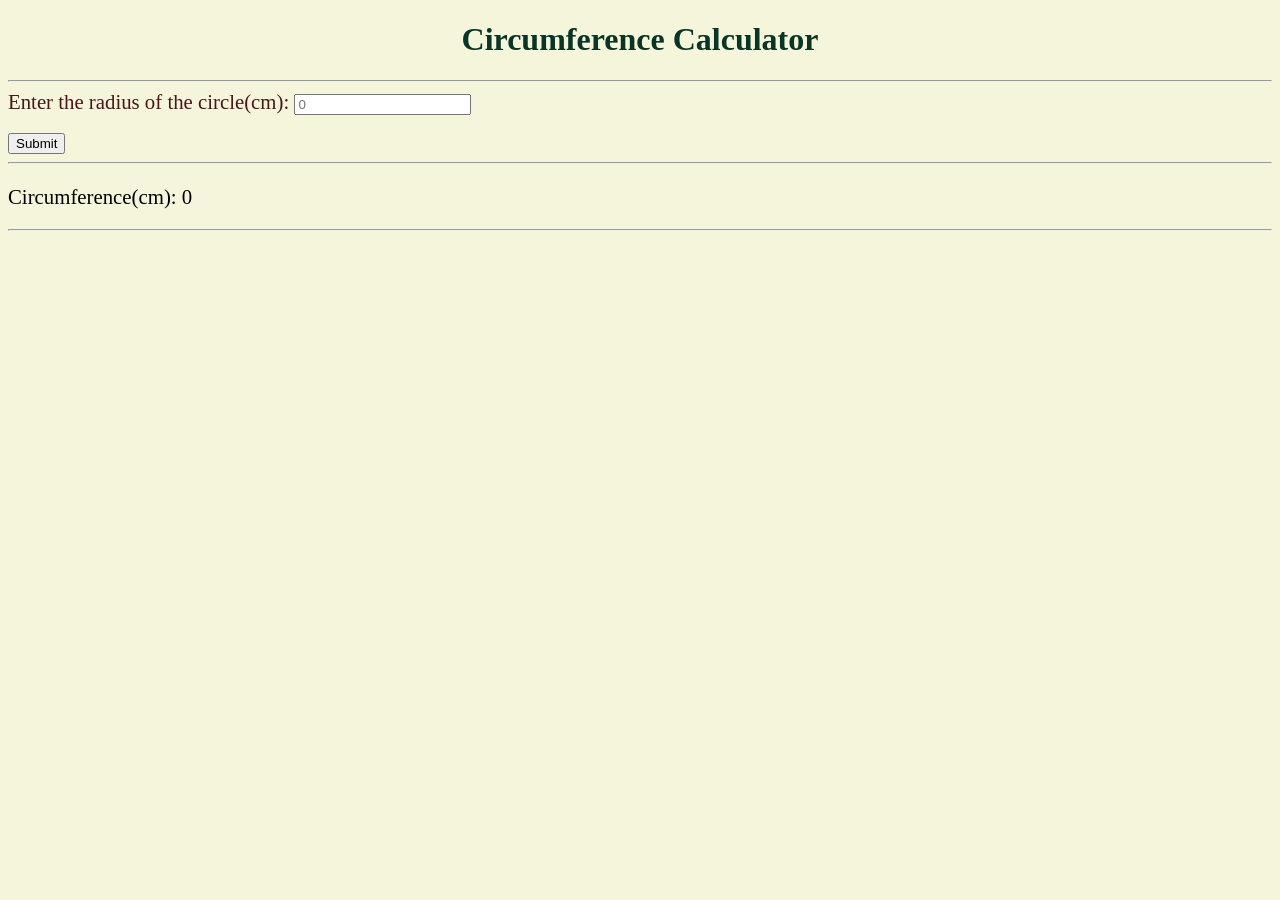
<file: Front-end Projects/01_Circumference_calculator/index.html>
<!DOCTYPE html>
<html lang="en">
<head>
    <meta charset="UTF-8">
    <meta name="viewport" content="width=device-width, initial-scale=1.0">
    <title>Cicumference Calculator</title>
    <link rel = "stylesheet" href = "style.css">
</head>
<body>

    <h1 align = center>Circumference Calculator</h1><hr>

    <label id = "label_r">Enter the radius of the circle(cm): </label>
    <input type = "text" id = "input_r" placeholder= "0"><br><br>
    <button id = "submit_r">Submit</button>
    <hr>

    <p id = "answer">Circumference(cm): 0</p>
    <hr>

    <script src = "index.js"></script>
</body>
</html>
</file>
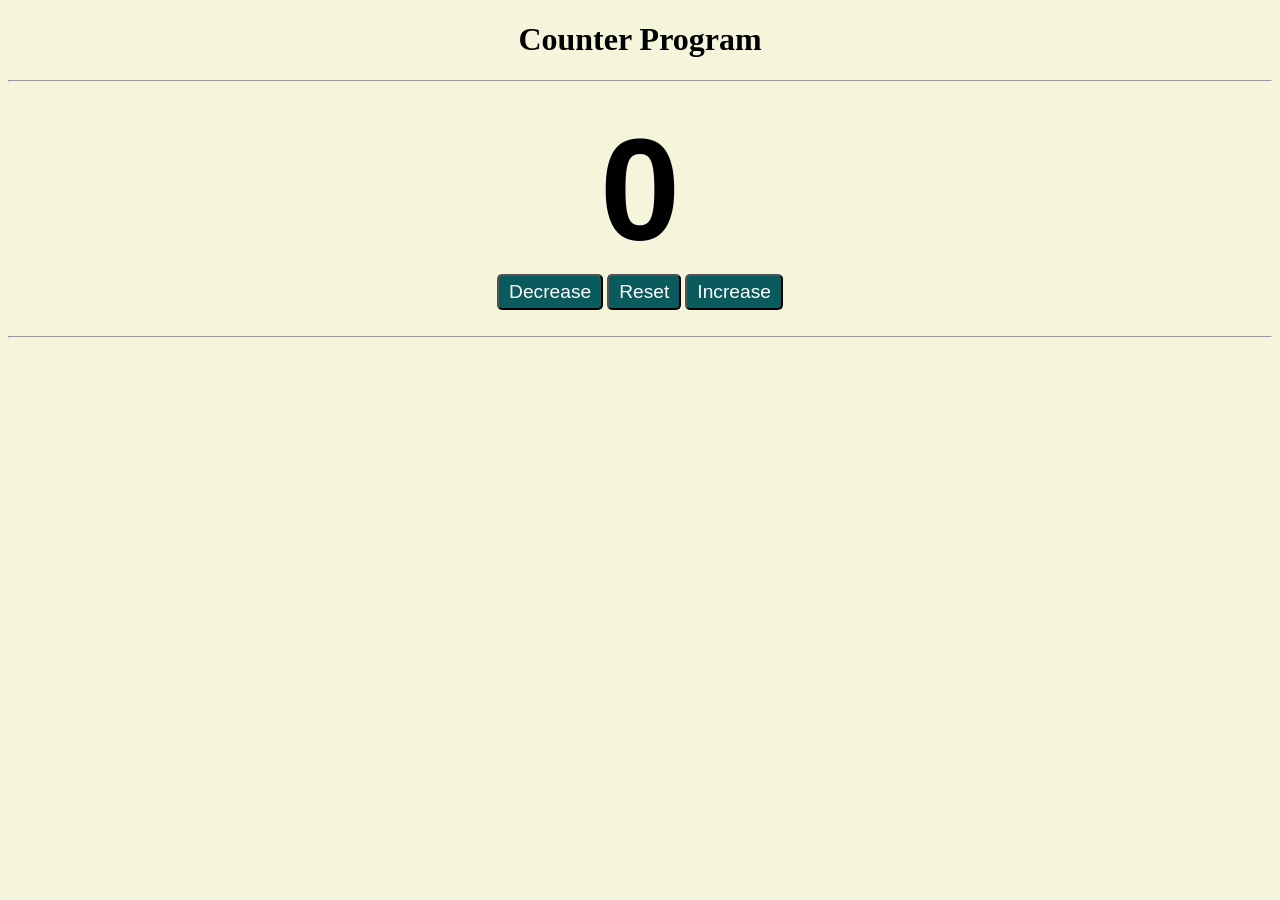
<file: Front-end Projects/02_Counter_program/index.html>
<!DOCTYPE html>
<html lang="en">
<head>
    <meta charset="UTF-8">
    <meta name="viewport" content="width=device-width, initial-scale=1.0">
    <title>Counter program</title>
    <link rel = "stylesheet" href = "style.css">
</head>
<body>

    <h1>Counter Program</h1><hr><br>

    <!-- <h1 id = "counter">0</h1> -->
    <!-- Best practice to display numbers in programs like this is use span or div -->

    <span id = "counter">0</span>

    <div id = "Button_container">
    <button id = "decrease" class = "buttons">Decrease</button>
    <button id = "reset" class = "buttons">Reset</button>
    <button id = "increase" class = "buttons">Increase</button>
    </div>

    <br>
    <hr>

    <script src = "index.js"></script>
</body>
</html>
</file>
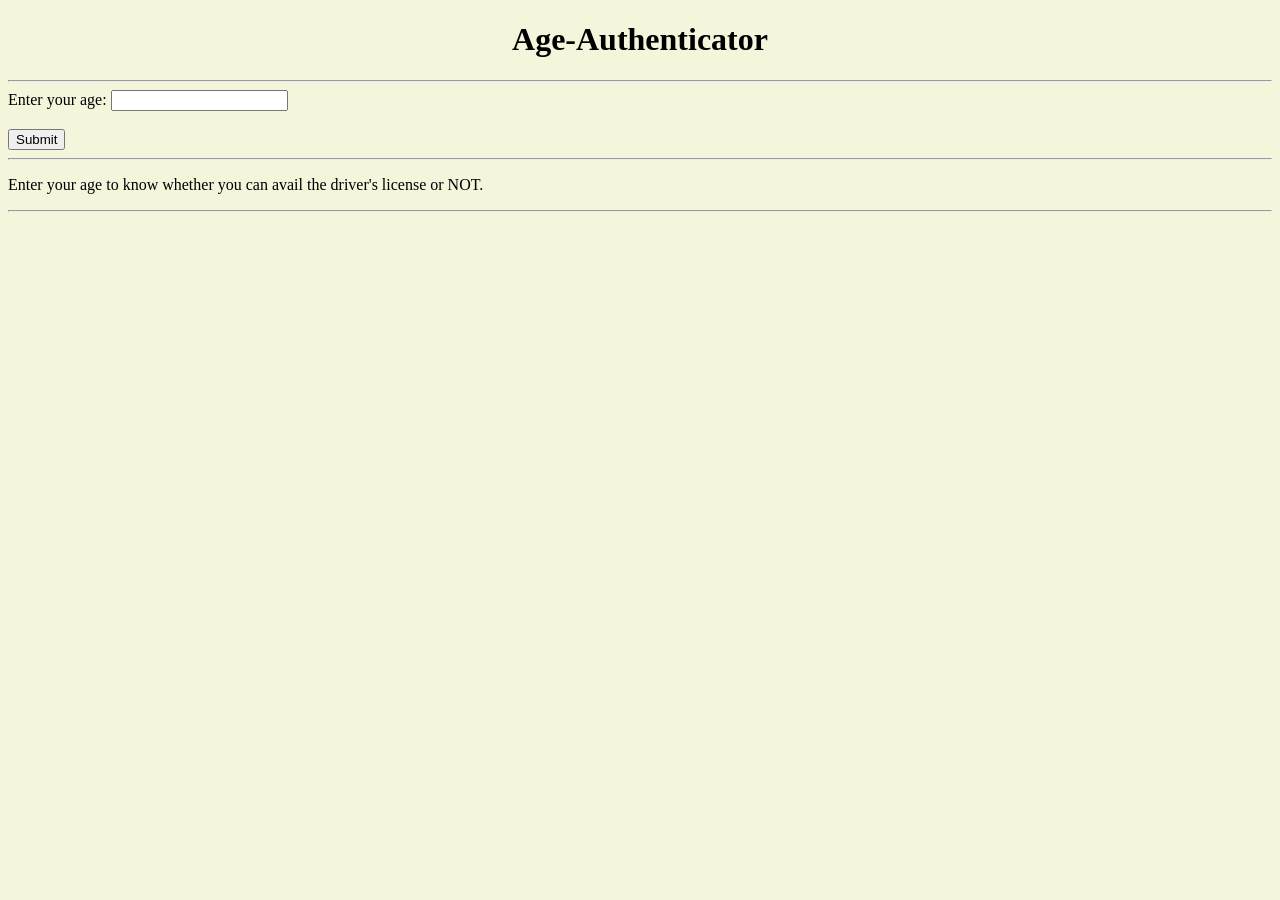
<file: Front-end Projects/03_Age_authenticator/index.html>
<!DOCTYPE html>
<html lang="en">
<head>
    <meta charset="UTF-8">
    <meta name="viewport" content="width=device-width, initial-scale=1.0">
    <title>Age-Authenticator</title>
    <link rel = "stylesheet" href = "style.css">
</head>
<body>

    <!--Age-Authenticator-->
    <!--This is a mini-project made using HTML,CSS,Java-Script-->

    <!--Sometimes in websites the user has to enter whether he/she is above a certain age or NOT, for example while
        applying for a driver's license.-->

    <!--So this mini-project is just that mini-interface made interactive using Java-script-->

    <!--This is made by taking an example of a driver's license!!-->

    <h1>Age-Authenticator</h1><hr>

    <label>Enter your age: </label>
    <input type = "number" id = "age_input"><br><br>
    <button id = "submit_age">Submit</button>
    <hr>

    <p id = "answer">Enter your age to know whether you can avail the driver's license or NOT.</p><hr>
    
    
    <script src = "index.js"></script>
</body>
</html>
</file>
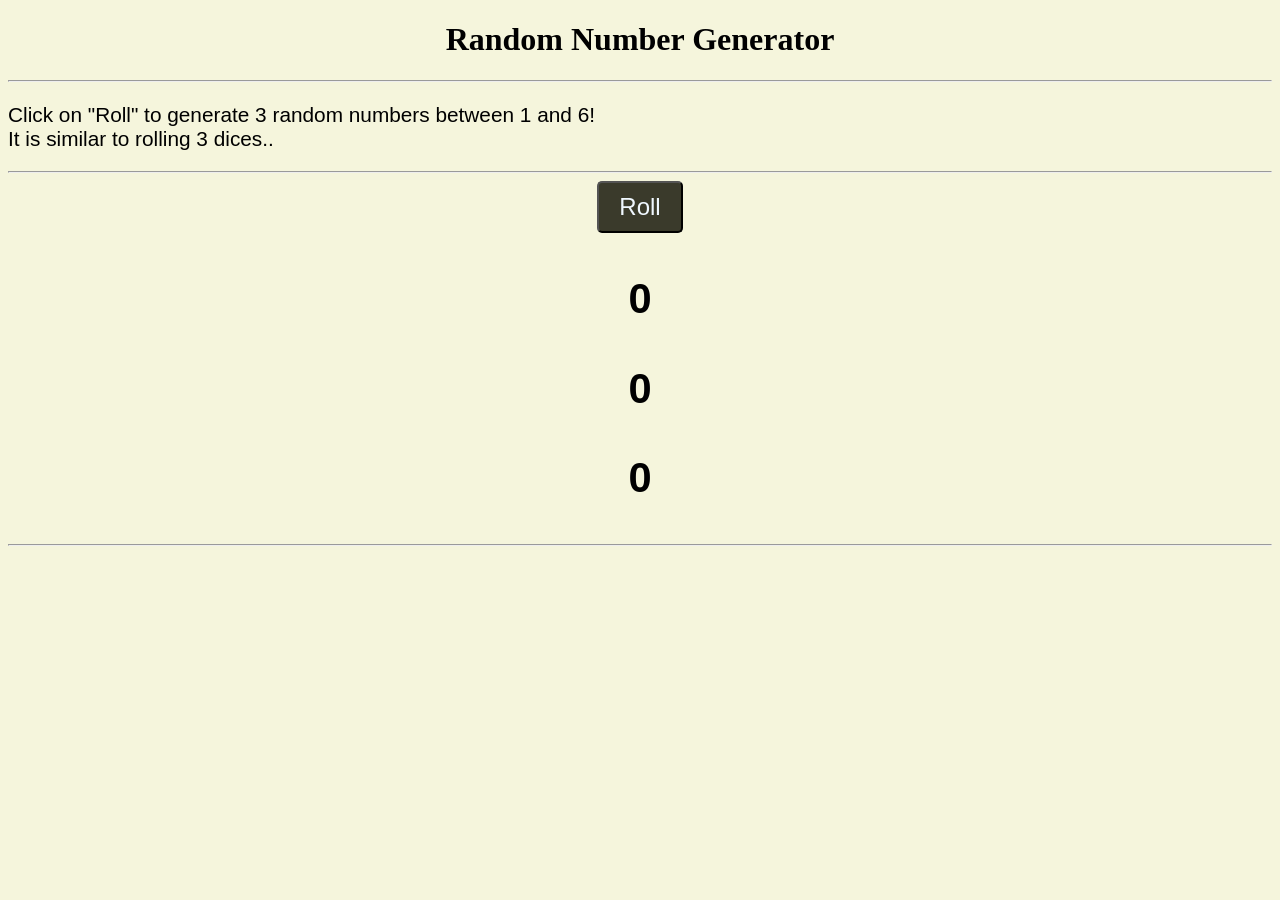
<file: Front-end Projects/04_Random_Number_generator/index.html>
<!DOCTYPE html>
<html lang="en">
<head>
    <meta charset="UTF-8">
    <meta name="viewport" content="width=device-width, initial-scale=1.0">
    <title>Random-Number-Generator</title>
    <link rel = "stylesheet" href = "style.css">
</head>
<body>

    <h1>Random Number Generator</h1><hr>

    <p>
        Click on "Roll" to generate 3 random numbers between 1 and 6!<br>
        It is similar to rolling 3 dices..
    </p><hr>

    <div id = "btn_container">
        <button id = "roll">Roll</button>
    </div>

    <div class = "numbers">
        <p id = "num1">0</p>
        <p id = "num2">0</p>
        <p id = "num3">0</p>
    </div><hr>

    <script src = "index.js"></script>
</body>
</html>
</file>
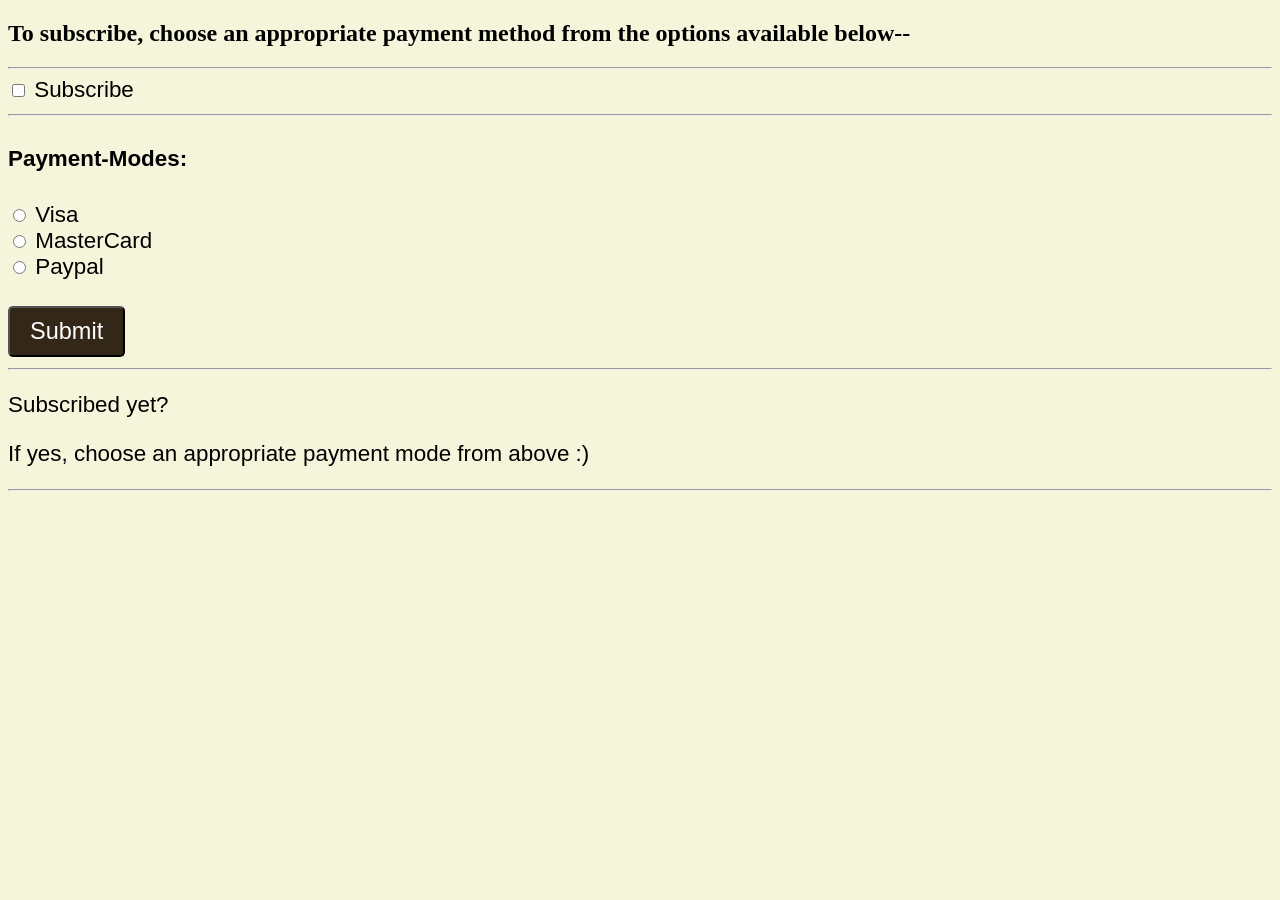
<file: Front-end Projects/05_Payment_mode_selection/index.html>
<!DOCTYPE html>
<html lang="en">
<head>
    <meta charset="UTF-8">
    <meta name="viewport" content="width=device-width, initial-scale=1.0">
    <title>Payment-mode-selection</title>
    <link rel = "stylesheet" href = "style.css">
</head>
<body>

    <!--Interface to Select the mode of payment!-->

    <h2>To subscribe, choose an appropriate payment method from the options available below--</h2><hr>

    <div>
    <input type = "checkbox" id = "subscribe">
    <label for = "subscribe">Subscribe</label><br><hr>

    <h4>Payment-Modes: </h4>

    <input type = "radio" id = "Visa" name = "payment_mode">
    <label for = "Visa">Visa</label><br>

    <input type = "radio" id = "MasterCard" name = "payment_mode">
    <label for = "MasterCard">MasterCard</label><br>

    <input type = "radio" id = "Paypal" name = "payment_mode">
    <label for = "Paypal">Paypal</label><br><br>

    <button id = "submit" type = "submit">Submit</button>
    
    <hr>

    <p id = "Subscription_choice">Subscribed yet?</p>
    <p id = "Payment_mode_choice">If yes, choose an appropriate payment mode from above :)</p>

    <hr>
    </div>
    

    <script src = "index.js"></script>
</body>
</html>
</file>
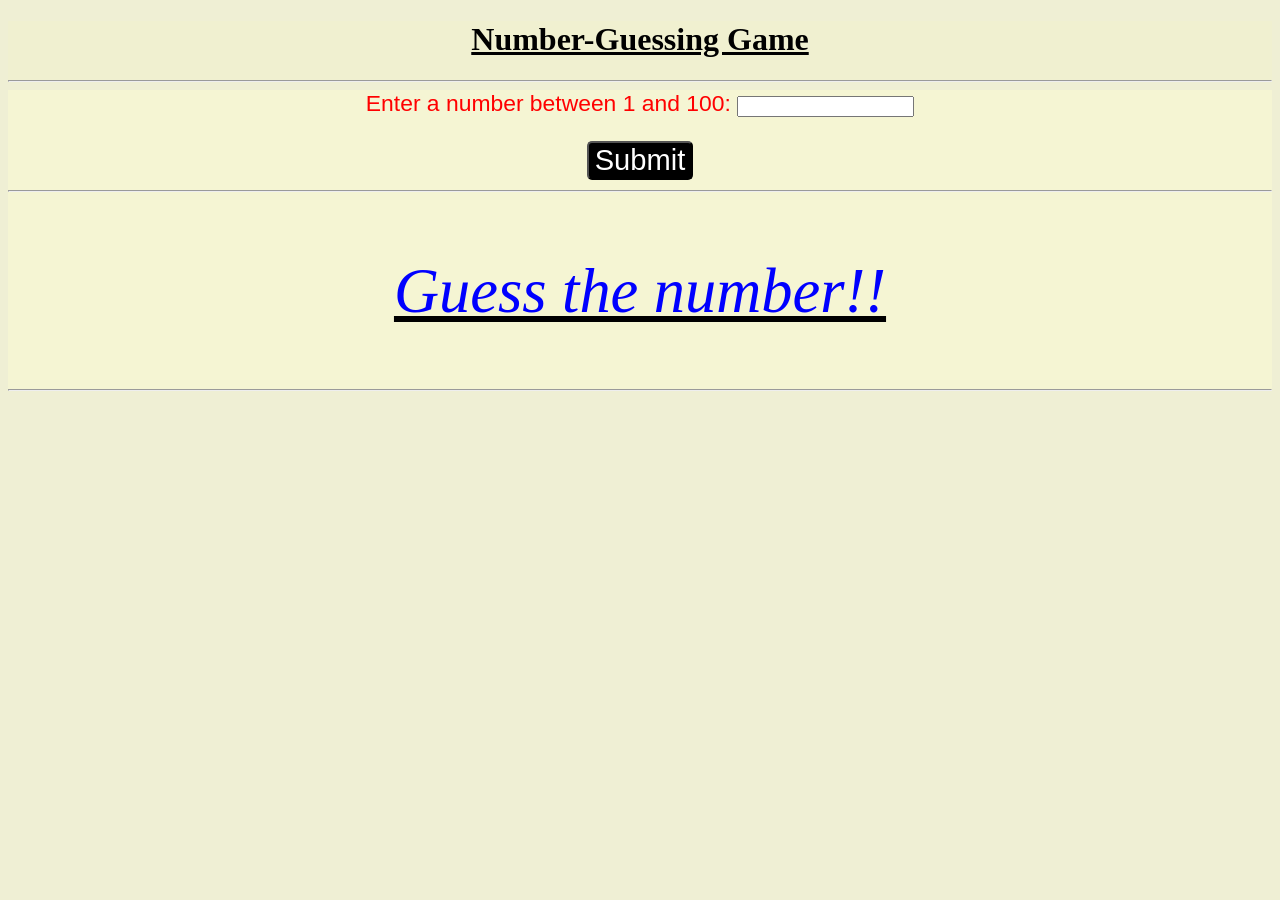
<file: Front-end Projects/06_Number_Guessing_Game/index.html>
<!DOCTYPE html>
<html lang="en">
<head>
    <meta charset="UTF-8">
    <meta name="viewport" content="width=device-width, initial-scale=1.0">
    <title>Number-Guessing Game</title>
    <link rel = "stylesheet" href = "style.css">
</head>
<body>

   <div id = "heading"><h1><u>Number-Guessing Game</u></h1><hr></div>

<div id = "body_exceptheading">
    <label for = "number" id = "label">Enter a number between 1 and 100: </label>
    <input type = "number" id = "number"><br><br>
    <button type = "submit" id = "submit_button">Submit</button><hr>

    <u><p id = "output">Guess the number!!</p></u><hr>
</div>
    
    <script src = "index.js"></script>
</body>
</html>
</file>
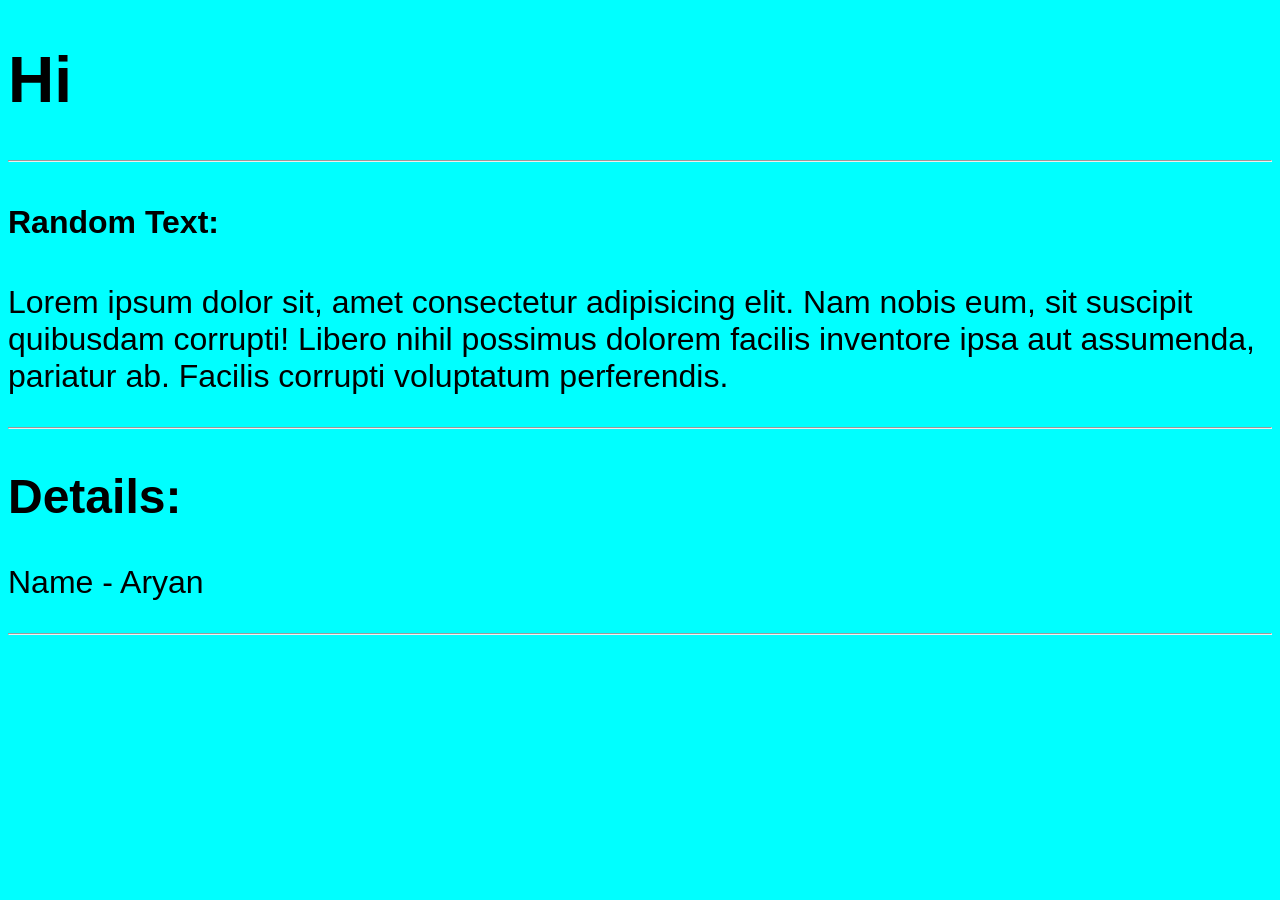
<file: Javascript_bro-code/01_Js_Basics/index.html>
<!-- Structure of the webpage -->

<!DOCTYPE html>
<html lang="en">
<head>
    <meta charset="UTF-8">
    <meta name="viewport" content="width=device-width, initial-scale=1.0">
    <title>My Website</title>
    <link rel = "stylesheet" href = "style.css"> <!--Linking CSS file to HTML file-->
</head>
<body>

    <h1>Hi</h1><hr>

    <h4>Random Text:</h4>
    <p>Lorem ipsum dolor sit, amet consectetur adipisicing elit. Nam nobis eum, sit suscipit quibusdam corrupti! Libero nihil possimus dolorem facilis inventore ipsa aut assumenda, pariatur ab. Facilis corrupti voluptatum perferendis.</p>

    <hr>

    <h2 id = "heading"></h2>
    <p id = "paragraph-2"></p>
    <hr>

    
    <script src = "index.js">
    //Linking Js file to HTML file using src attribute in script tag

    // Always put script tag at bottom of body of document so that even if there is a error in Js code, 
    // HTML code renders first
    </script>
    
</body>
</html>
</file>
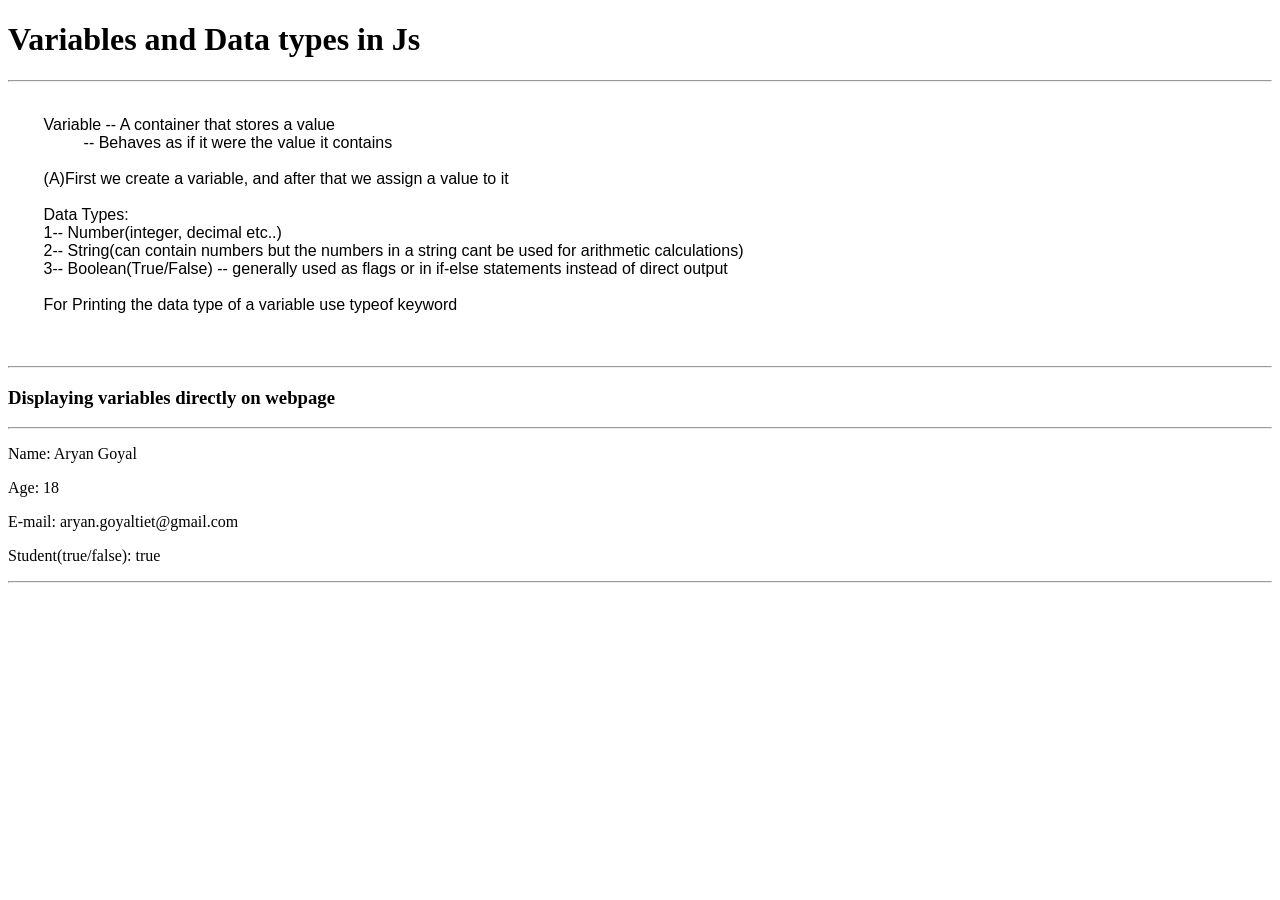
<file: Javascript_bro-code/02_Variables_Data-Types/index.html>
<!DOCTYPE html>
<html lang="en">
<head>
    <meta charset="UTF-8">
    <meta name="viewport" content="width=device-width, initial-scale=1.0">
    <title>Variables in Js</title>
    <link rel = "stylesheet" href = "style.css">
</head>
<body>

    <h1>
       Variables and Data types in Js
    </h1><hr>

    <pre>

        Variable -- A container that stores a value
                 -- Behaves as if it were the value it contains

        (A)First we create a variable, and after that we assign a value to it 

        Data Types:
        1-- Number(integer, decimal etc..)
        2-- String(can contain numbers but the numbers in a string cant be used for arithmetic calculations)
        3-- Boolean(True/False) -- generally used as flags or in if-else statements instead of direct output

        For Printing the data type of a variable use typeof keyword

    </pre>

    <hr>

    <h3>Displaying variables directly on webpage</h3><hr>

    <p id = "p1"></p>
    <p id = "p2"></p>
    <p id = "p3"></p>
    <p id = "p4"></p>
    <hr>

    <script src = "index.js"></script>
    
</body>
</html>
</file>
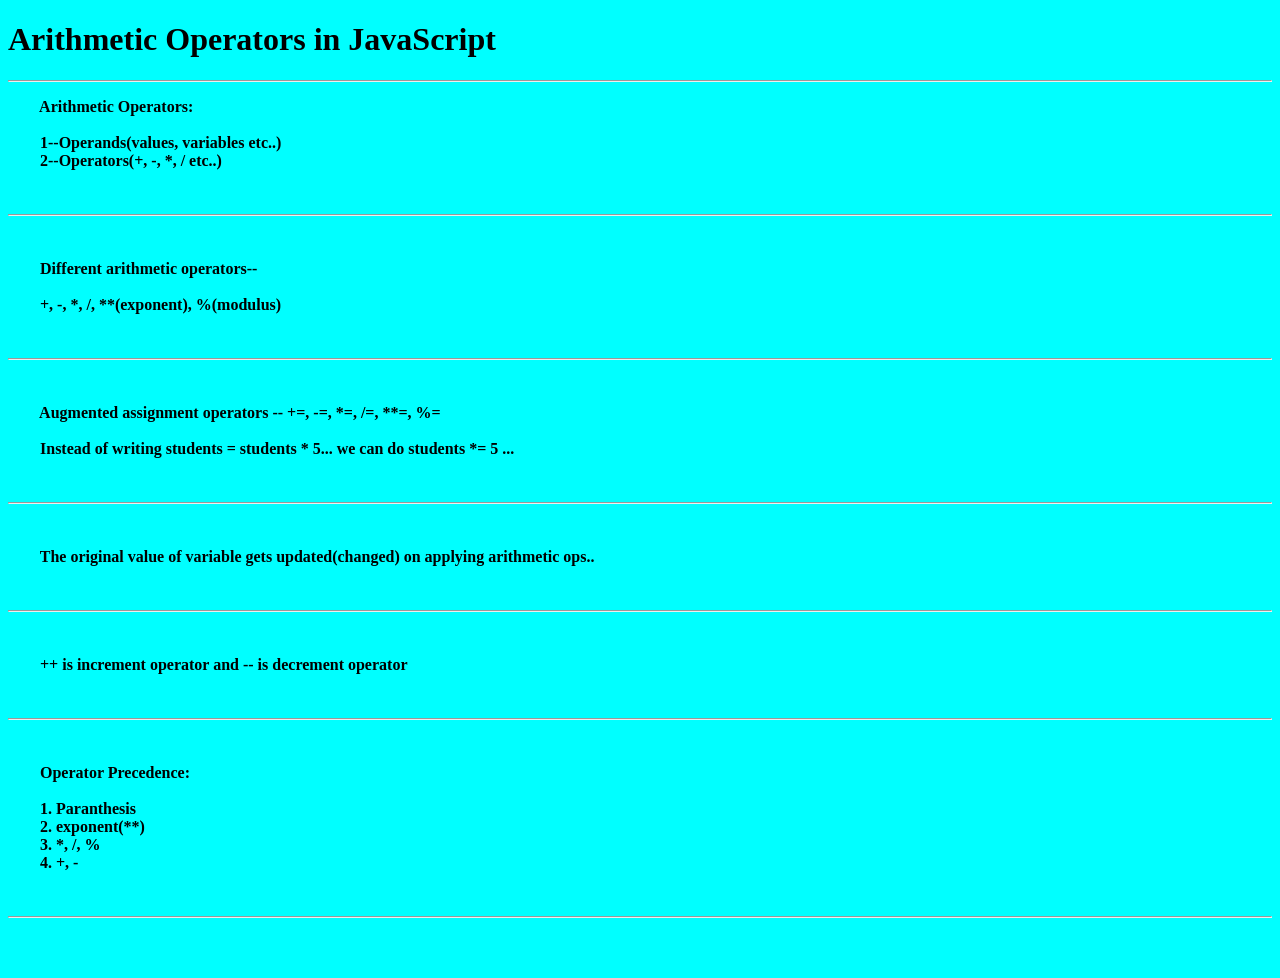
<file: Javascript_bro-code/03_Arithmetic_ops/index.html>
<!DOCTYPE html>
<html lang="en">
<head>
    <meta charset="UTF-8">
    <meta name="viewport" content="width=device-width, initial-scale=1.0">
    <title>Arithmetic operators in JavaScript</title>
    <link rel = "stylesheet" href = "style.css">
</head>
<body>
    
    <h1>Arithmetic Operators in JavaScript</h1><hr>

    <pre>
        Arithmetic Operators:

        1--Operands(values, variables etc..)
        2--Operators(+, -, *, / etc..)

        <hr>

        Different arithmetic operators--

        +, -, *, /, **(exponent), %(modulus)

        <hr>

        Augmented assignment operators -- +=, -=, *=, /=, **=, %=

        Instead of writing students = students * 5... we can do students *= 5 ... 

        <hr>

        The original value of variable gets updated(changed) on applying arithmetic ops..

        <hr>

        ++ is increment operator and -- is decrement operator

        <hr>

        Operator Precedence:

        1. Paranthesis
        2. exponent(**)
        3. *, /, %
        4. +, -

        <hr>
    </pre>

    <script src = "index.js"></script>
</body>
</html>
</file>
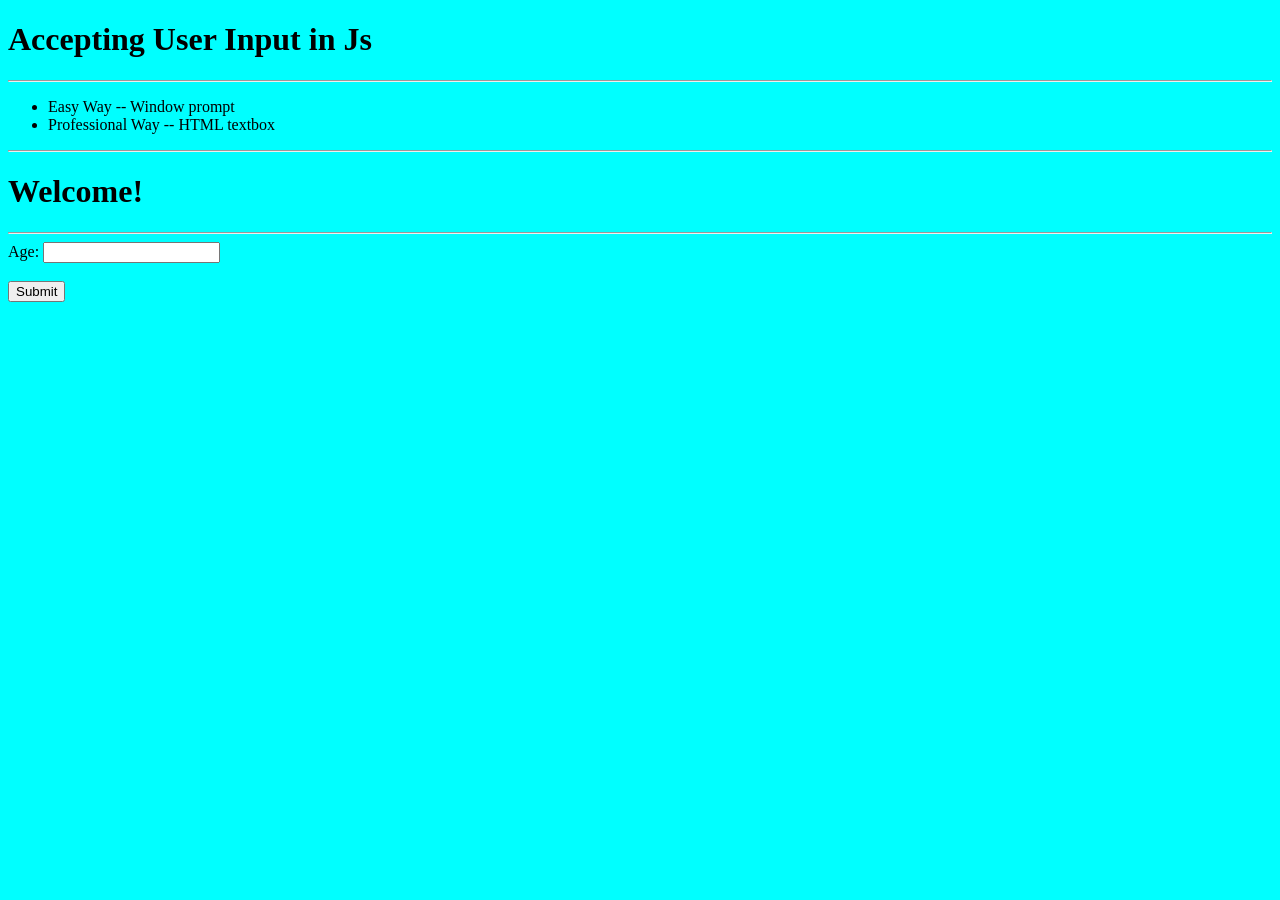
<file: Javascript_bro-code/04_User_Input/index.html>
<!DOCTYPE html>
<html lang="en">
<head>
    <meta charset="UTF-8">
    <meta name="viewport" content="width=device-width, initial-scale=1.0">
    <title>User Input in Js</title>
    <link rel = "stylesheet" href = "style.css">
</head>
<body>

    <h1>
        Accepting User Input in Js
    </h1><hr>


        <ul>
        <li>Easy Way -- Window prompt</li>
        <li>Professional Way -- HTML textbox</li>
        </ul><hr>

        <h1 id = "Heading1">
            Welcome!
        </h1><hr>

        <label>Age: </label>
        <input id = "user_input"><br><br>
        <button id = "submit_button">Submit</button>





    <script src = "index.js"></script>
</body>
</html>
</file>
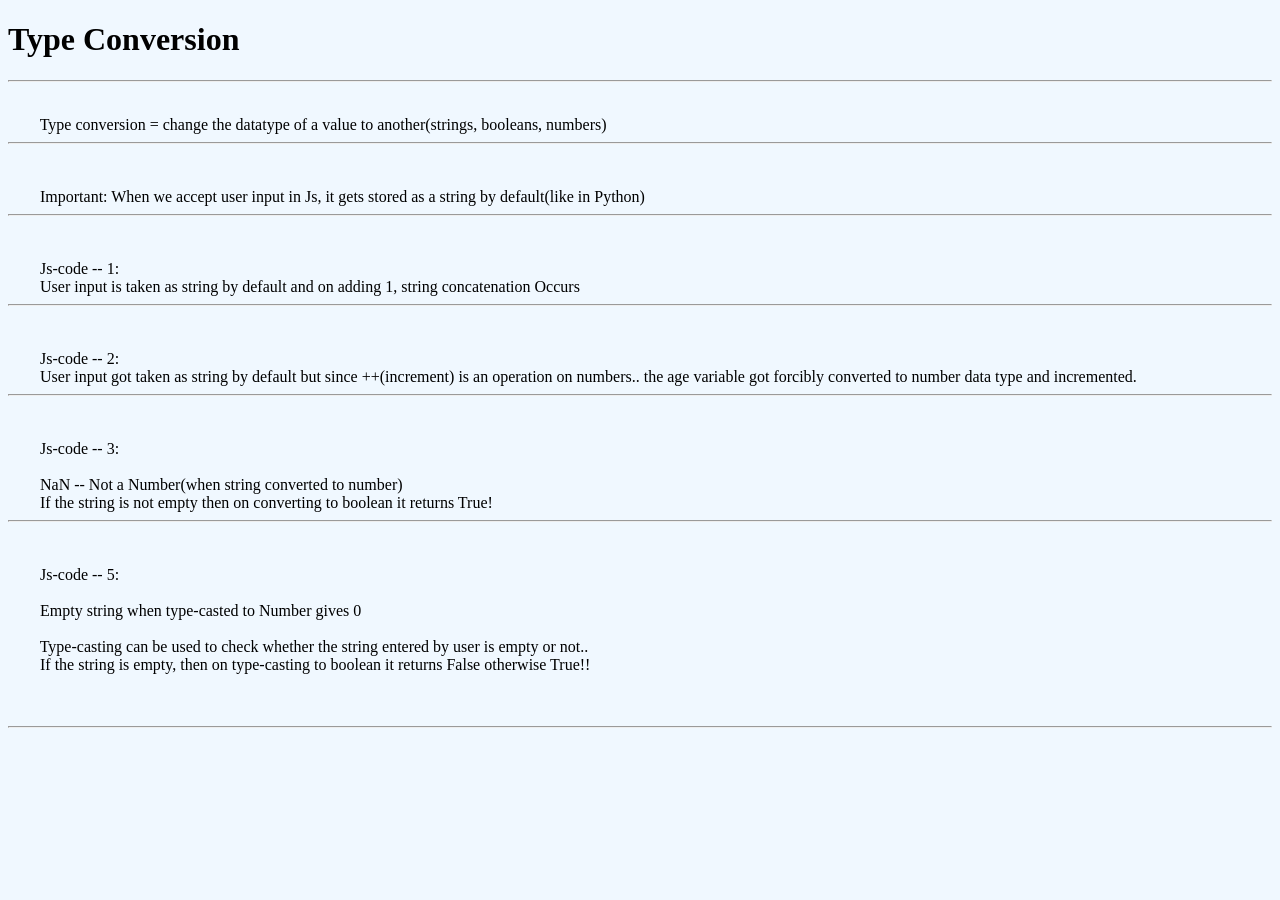
<file: Javascript_bro-code/05_Type_Conversion/index.html>
<!DOCTYPE html>
<html lang="en">
<head>
    <meta charset="UTF-8">
    <meta name="viewport" content="width=device-width, initial-scale=1.0">
    <title>Type Conversion in JavaScript</title>
    <link rel = "stylesheet" href = "style.css">
</head>
<body>

    <h1>Type Conversion</h1><hr>

    <pre>

        Type conversion = change the datatype of a value to another(strings, booleans, numbers)<hr>

        Important: When we accept user input in Js, it gets stored as a string by default(like in Python)<hr>

        Js-code -- 1:
        User input is taken as string by default and on adding 1, string concatenation Occurs<hr>

        Js-code -- 2:
        User input got taken as string by default but since ++(increment) is an operation on numbers.. the age variable got forcibly converted to number data type and incremented.<hr>

        Js-code -- 3:

        NaN -- Not a Number(when string converted to number)
        If the string is not empty then on converting to boolean it returns True!<hr>

        Js-code -- 5:

        Empty string when type-casted to Number gives 0

        Type-casting can be used to check whether the string entered by user is empty or not..
        If the string is empty, then on type-casting to boolean it returns False otherwise True!!

    </pre><hr>



    <script src = "index.js"></script>
</body>
</html>
</file>
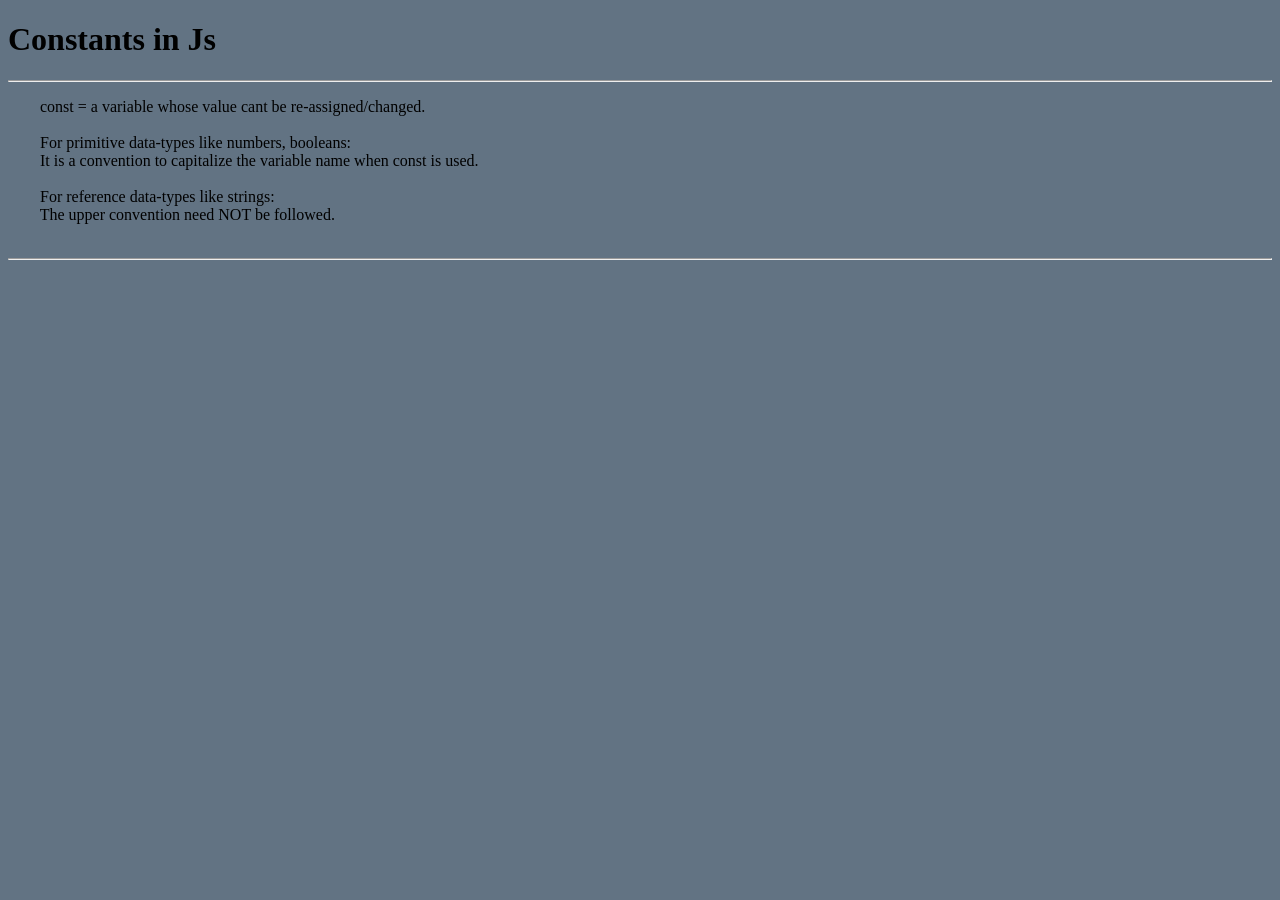
<file: Javascript_bro-code/06_Constants/index.html>
<!DOCTYPE html>
<html lang="en">
<head>
    <meta charset="UTF-8">
    <meta name="viewport" content="width=device-width, initial-scale=1.0">
    <title>Constants in Js</title>
    <link rel = "stylesheet" href = "style.css">
</head>
<body>

    <h1>Constants in Js</h1><hr>

    <pre>
        const = a variable whose value cant be re-assigned/changed.

        For primitive data-types like numbers, booleans:
        It is a convention to capitalize the variable name when const is used.

        For reference data-types like strings:
        The upper convention need NOT be followed.
    </pre><hr>
    
    <script src = "index.js"></script>
</body>
</html>
</file>
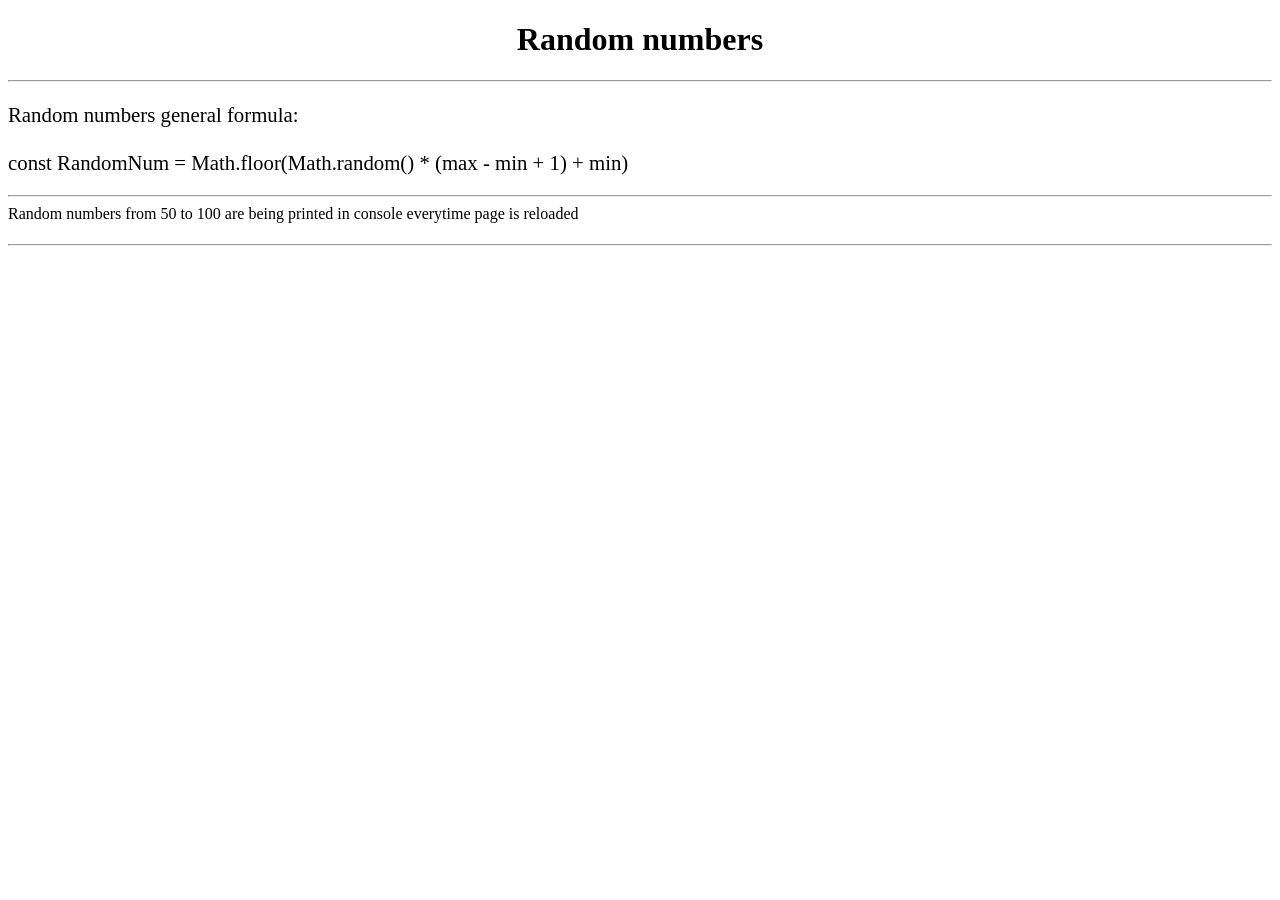
<file: Javascript_bro-code/08_Random_Numbers/index.html>
<!DOCTYPE html>
<html lang="en">
<head>
    <meta charset="UTF-8">
    <meta name="viewport" content="width=device-width, initial-scale=1.0">
    <title>Random Numbers in Js</title>
    <link rel = "stylesheet" href = "style.css">
</head>
<body>

    <h1 align = "center">Random numbers </h1><hr>
    
    <p>
        Random numbers general formula:<br><br>

        const RandomNum =  Math.floor(Math.random() * (max - min + 1) + min)<br><hr>

        Random numbers from 50 to 100 are being printed in console everytime page is reloaded
    </p><hr>

    <script src = "index.js"></script>
    
</body>
</html>
</file>
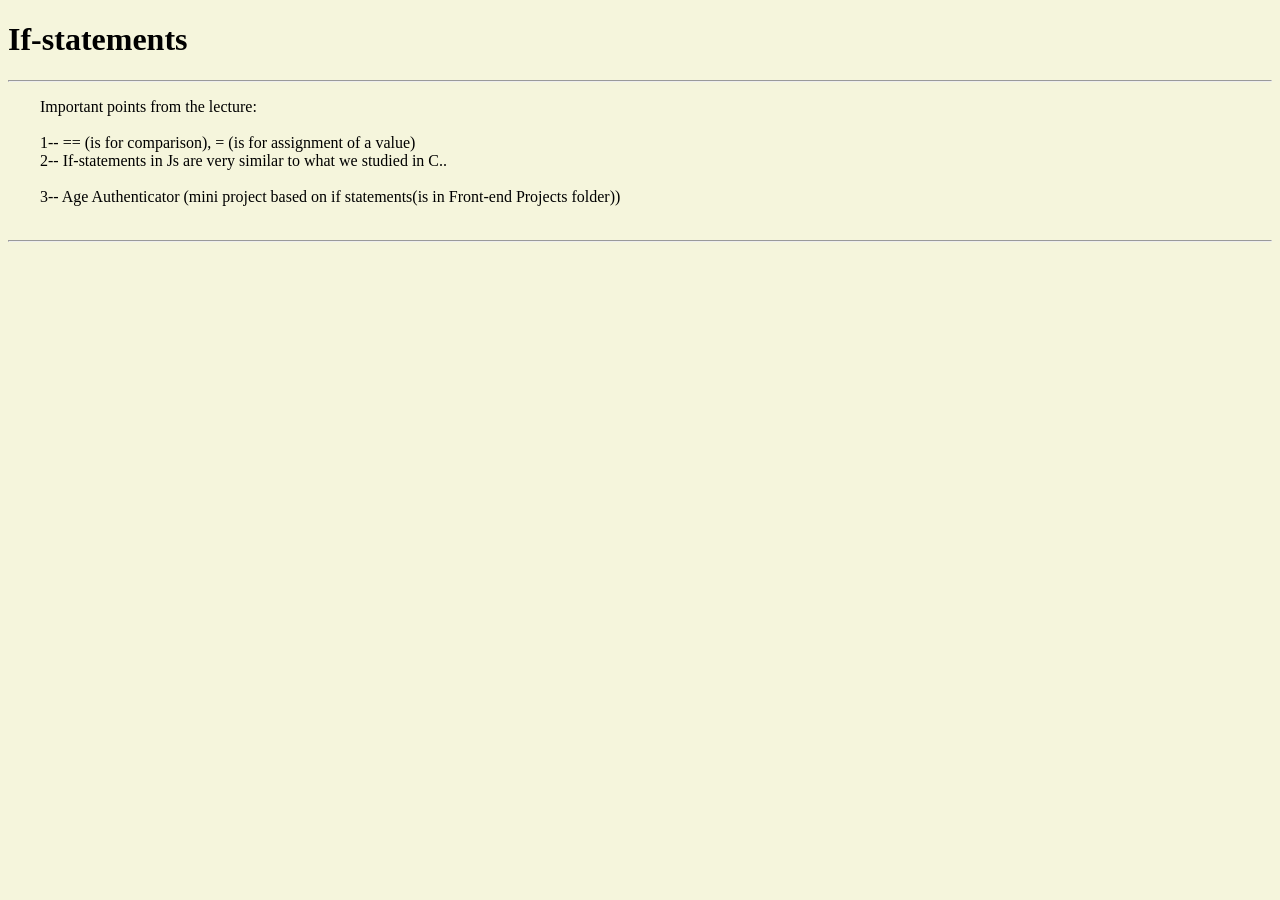
<file: Javascript_bro-code/09_If_statements/index.html>
<!DOCTYPE html>
<html lang="en">
<head>
    <meta charset="UTF-8">
    <meta name="viewport" content="width=device-width, initial-scale=1.0">
    <title>If-statements in JavaScript</title>
    <link rel = "stylesheet" href = "style.css">
</head>
<body>

    <h1>If-statements</h1><hr>

    <pre>
        Important points from the lecture:

        1-- == (is for comparison), = (is for assignment of a value)
        2-- If-statements in Js are very similar to what we studied in C..

        3-- Age Authenticator (mini project based on if statements(is in Front-end Projects folder))
    </pre><hr>
    
    <script src = "index.js"></script>
</body>
</html>
</file>
<file: Front-end Projects/01_Circumference_calculator/style.css>
body{
    background-color: beige;
}

h1{
    color:rgb(9, 53, 38);
}

label{
    color:rgb(73, 23, 23);
    font-size: 1.3em;
}

p{
    font-size: 1.3em;
}
</file>
<file: Front-end Projects/02_Counter_program/style.css>
body{
    background-color: beige;
}

h1{
    text-align: center;
}

span{
    display: block;
    font-weight: bold;
    text-align: center;
    font-size: 9em;
    font-family: Helvetica;
}

#Button_container{
    text-align: center;
}

.buttons{
    color: white;
    background-color: rgb(10, 91, 94);
    border-radius: 5px;
    padding: 5px 10px;
    cursor: pointer;
    font-size: 1.2em;
    transition: background-color 0.3s;
}

.buttons:hover{
     background-color: rgb(19, 168, 173);
}
</file>
<file: Front-end Projects/03_Age_authenticator/style.css>
h1{
    text-align: center;
}

body{
    background-color: beige;
}
</file>
<file: Front-end Projects/04_Random_Number_generator/style.css>
body{
    background-color: beige;
}

h1{
    text-align: center;
}

#btn_container{
    text-align: center;
}

.numbers{
    text-align: center;
    font-family: Helvetica;
    font-weight: bold;
    font-size: 2em;
}

p{
    font-family:'Lucida Sans', 'Lucida Sans Regular', 'Lucida Grande', 'Lucida Sans Unicode', Geneva, Verdana, sans-serif;
    font-size: 1.3em;
}

#roll{
    font-size: 1.5em;
    padding: 10px 20px;
    border-radius: 5px;
    background-color: rgb(58, 58, 43);
    color:aliceblue;
    font-family:'Franklin Gothic Medium', 'Arial Narrow', Arial, sans-serif;
    transition: background-color 0.25s;
    cursor: pointer;
}

#roll:hover{
    background-color: rgb(181, 122, 64);
}
</file>
<file: Front-end Projects/05_Payment_mode_selection/style.css>
div{
    font-family: Arial, Helvetica, sans-serif;
    font-size: 1.4em;
}

body{
    background-color: beige;
}

#submit{
    
    font-family: Helvetica, sans-serif;
    font-size: 1.05em;
    padding: 10px 20px;
    border-radius: 5px;

    color: white;
    background-color: rgb(51, 40, 23);

    cursor: pointer;

    transition: background-color 0.25s
}

#submit:hover{
    background-color: rgb(87, 87, 78);
}
</file>
<file: Front-end Projects/06_Number_Guessing_Game/style.css>
h1{
    text-align: center;
}

body{
    background-color: rgb(239, 239, 212);
}

#body_exceptheading{
    font-size: 1.3em;
    text-align: center;
    background-color: rgb(245, 245, 211);
}

#submit_button{
    cursor: pointer;
    font-size: 1.4em;
    border-radius: 5px;
    color: white;
    background-color: black;
    transition: background-color 0.25s;
    font-family: Helvetica, sans-serif;
}

#submit_button:hover{
    background-color: rgb(116, 53, 53);
}

label{
    font-size: 1.1em;
    font-family:'Trebuchet MS', 'Lucida Sans Unicode', 'Lucida Grande', 'Lucida Sans', Arial, sans-serif;
    color: red;
}

#output{
    font-size: 3em;
    font-style: italic;
    color: blue;
}

#heading{
    background-color: rgb(240, 240, 208);
}
</file>
<file: Javascript_bro-code/01_Js_Basics/style.css>
/* Handles appearance of the webpage */

body{
    font-family: Verdana, Geneva, Tahoma, sans-serif;
    font-size: 2em; /* 2em = 200% */
    background-color: aqua;
}
</file>
<file: Javascript_bro-code/02_Variables_Data-Types/style.css>
pre{
    font-family: Verdana, Geneva, Tahoma, sans-serif;
}
</file>
<file: Javascript_bro-code/03_Arithmetic_ops/style.css>
body{
    background-color: cyan;
}

pre{
    font-family: Cambria, Cochin, Georgia, Times, 'Times New Roman', serif;
    font-weight: bold;
}
</file>
<file: Javascript_bro-code/04_User_Input/style.css>
body{
    background-color: cyan;
}

ul{
    font-family: Cambria, Cochin, Georgia, Times, 'Times New Roman', serif;
}
</file>
<file: Javascript_bro-code/05_Type_Conversion/style.css>
pre{
    font-family: 'Times New Roman', Times, serif;
    font-size: 1em;
}

body{
    background-color: aliceblue;
}
</file>
<file: Javascript_bro-code/06_Constants/style.css>
body{
    background-color: rgb(98, 115, 131);
}

pre{
    font-family: 'Times New Roman', Times, serif;
    font-size: 1em;
}
</file>
<file: Javascript_bro-code/08_Random_Numbers/style.css>
p{
    font-family: 'Times New Roman', Times, serif;
    font-size: 1.3em;
}
</file>
<file: Javascript_bro-code/09_If_statements/style.css>
pre{
    font-family:Cambria, Cochin, Georgia, Times, 'Times New Roman', serif;
    font-size: 1em;
}

body{
    background-color: beige;
}
</file>
